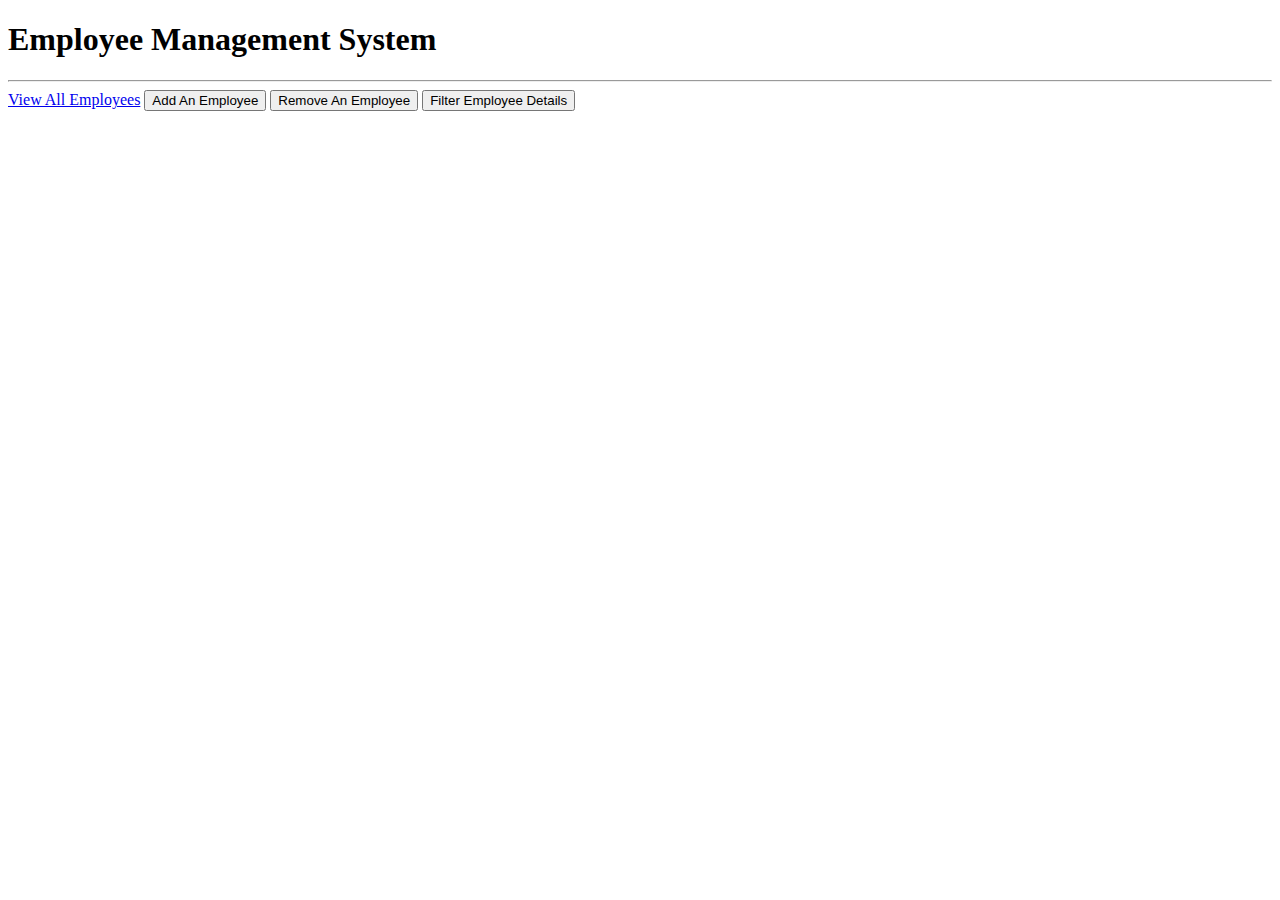
<file: emp_proj/emp_app/templates/index.html>
<!doctype html>
<html lang="en">
  <head>
    <!-- Required meta tags -->
    <meta charset="utf-8">
    <meta name="viewport" content="width=device-width, initial-scale=1">

    <!-- Bootstrap CSS -->
    <link href="https://cdn.jsdelivr.net/npm/bootstrap@5.1.3/dist/css/bootstrap.min.css" rel="stylesheet" integrity="sha384-1BmE4kWBq78iYhFldvKuhfTAU6auU8tT94WrHftjDbrCEXSU1oBoqyl2QvZ6jIW3" crossorigin="anonymous">

    <title>Office Employee Management System</title>
  </head>
  <body>
  <div class="container">
      <h1>Employee Management System</h1>
    <hr>
    <a class="btn btn-primary" href="/all_emp" role="button">View All Employees</a>
    <a href="/add_emp"><button type="button" class="btn btn-success">Add An Employee</button></a>
    <a href="/remove_emp"><button type="button" class="btn btn-danger">Remove An Employee</button></a>
    <a href="/filter_emp"><button type="button" class="btn btn-secondary">Filter Employee Details</button></a>
  </div>


    <!-- Optional JavaScript; choose one of the two! -->

    <!-- Option 1: Bootstrap Bundle with Popper -->
    <script src="https://cdn.jsdelivr.net/npm/bootstrap@5.1.3/dist/js/bootstrap.bundle.min.js" integrity="sha384-ka7Sk0Gln4gmtz2MlQnikT1wXgYsOg+OMhuP+IlRH9sENBO0LRn5q+8nbTov4+1p" crossorigin="anonymous"></script>

    <!-- Option 2: Separate Popper and Bootstrap JS -->
    <!--
    <script src="https://cdn.jsdelivr.net/npm/@popperjs/core@2.10.2/dist/umd/popper.min.js" integrity="sha384-7+zCNj/IqJ95wo16oMtfsKbZ9ccEh31eOz1HGyDuCQ6wgnyJNSYdrPa03rtR1zdB" crossorigin="anonymous"></script>
    <script src="https://cdn.jsdelivr.net/npm/bootstrap@5.1.3/dist/js/bootstrap.min.js" integrity="sha384-QJHtvGhmr9XOIpI6YVutG+2QOK9T+ZnN4kzFN1RtK3zEFEIsxhlmWl5/YESvpZ13" crossorigin="anonymous"></script>
    -->
  </body>
</html>
</file>
